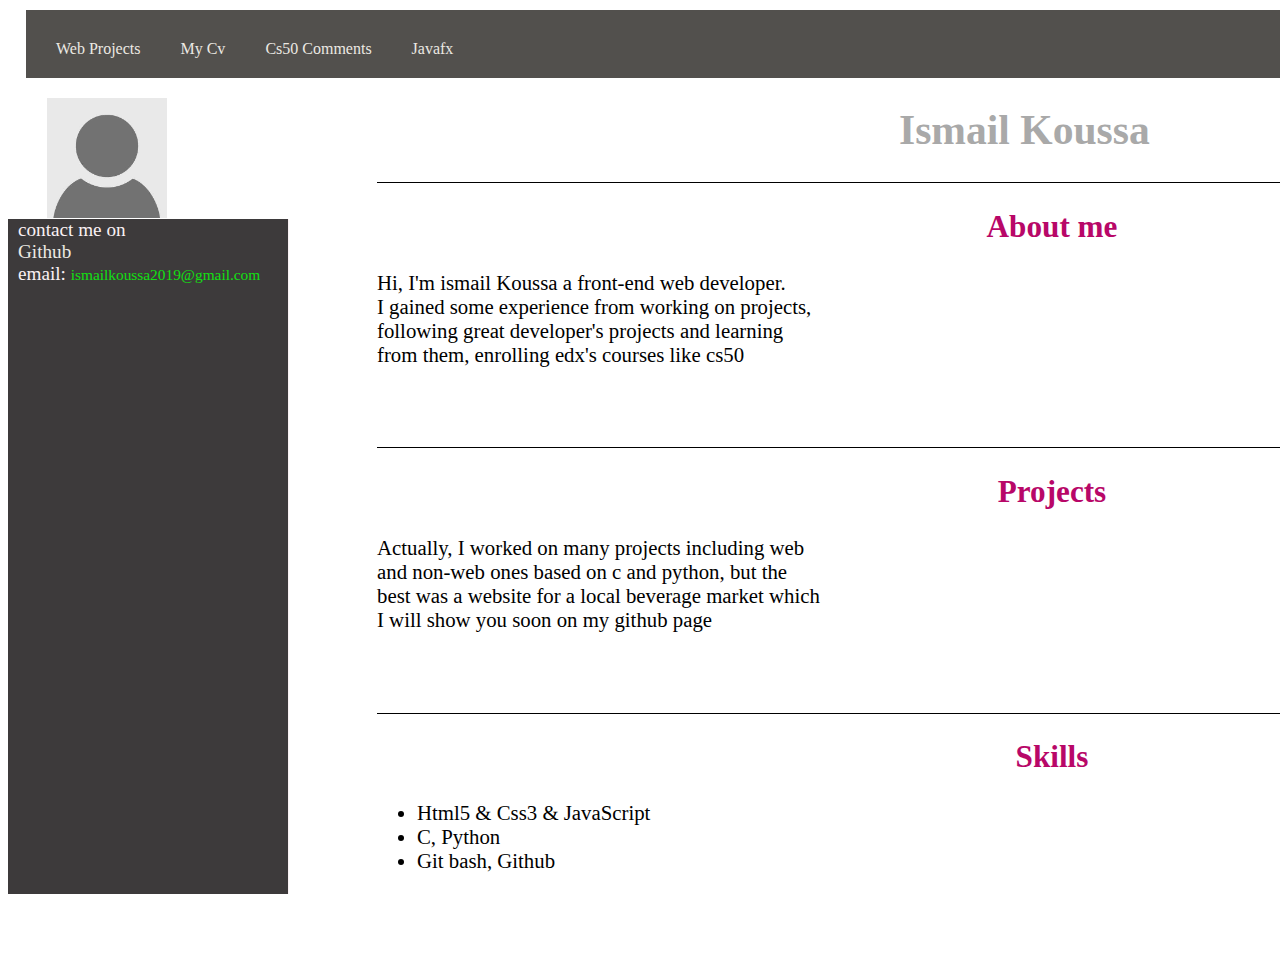
<file: index.html>
<!doctype html>
<html>
 <head>
 <meta charset="utf-8">
 <link rel="stylesheet" href="style.css">
</head>
<body> 

<div id="big">  
  <div id ="header">
    <div id="web"><a href="sign-in.html">Web Projects</a></div>
    <div id="go"><a href="index.html">My Cv</a></div>
    <div id="lp"><a href="comments.html">Cs50 Comments</a></div>
    <div id="ja"><a href="javafx.html">Javafx</a></div>
</div>
<div id="b">
  <div id="im">
   <div id="cm"><img src="icon.jpg"/><br></div>
<div id="left">
  <span>contact me on</span><br>
  <a href="https://github.com/ismailkoussa">Github</a><br>
  email: <span id="em">ismailkoussa2019@gmail.com</span><br>
</div>
</div>
<div id="d1">
  <h1>Ismail Koussa</h1>
 <div id="d11">
<h2>About me</h2>
<p>Hi, I'm ismail Koussa a front-end web developer.<br>
  I gained some experience from
  working on projects,<br>following great 
  developer's projects and learning <br>from them,
  enrolling edx's courses like cs50
  </p>
 </div>
 <div id="d12">
  <h2>Projects</h2> 
<p>Actually, I worked on many projects including web<br>
and non-web ones based on c and python, but the<br> best
was a website for a local beverage market which<br>
I will show you soon on my github page
</p>
</div> 
<div id="d13">
<h2>Skills</h2>
<ul>
  <li>Html5 & Css3 & JavaScript</li>
  <li>C, Python </li>
  <li>Git bash, Github</li>
</ul>
</div>
</div>    
</div>
</div>
</body>
</file>
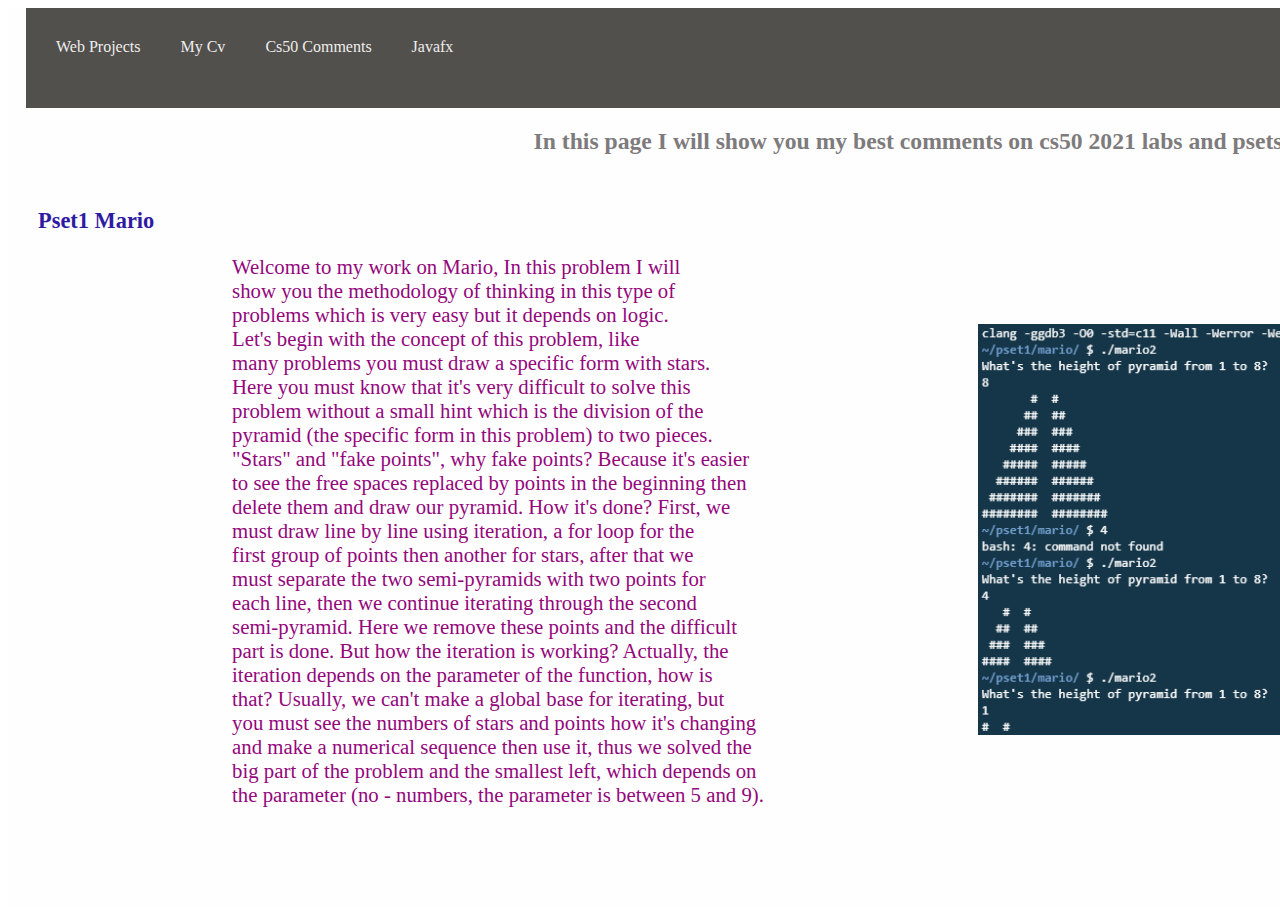
<file: comments.html>
<!doctype html>
<html>
 <head>
 <meta charset="utf-8">
 <link rel="stylesheet" href="comments.css">
</head>
<body>
  <div id="cont">     
    <div id ="header">
      <div id="web"><a href="sign-in.html">Web Projects</a></div>
      <div id="go"><a href="index.html">My Cv</a></div>
      <div id="lp"><a href="comments.html">Cs50 Comments</a></div>
      <div id="ja"><a href="javafx.html">Javafx</a></div>
    </div>
    <div id="cont1">
      <div>
        <h2>In this page I will show you my best comments on cs50 2021 labs and psets</h2><br>
      </div>
      <div id="cont2">
        <dl id="dl1">
          <dt class="titles"><a href="marioc.html">Pset1 Mario</a></dt>
          <dd class="comments">
            <div id="side"><div class="writings"><p>Welcome to my work on Mario, In this problem I will<br>
            show you the methodology of thinking in this type of<br>
            problems which is very easy but it depends on logic.<br>
            Let's begin with the concept of this problem, like<br>
            many problems you must draw a specific form with stars.<br>
            Here you must know that it's very difficult to solve this<br>
            problem without a small hint which is the division of the<br>
            pyramid (the specific form in this problem) to two pieces.<br>
            "Stars" and "fake points", why fake points? Because it's easier<br>
            to see the free spaces replaced by points in the beginning then<br>
            delete them and draw our pyramid. How it's done? First, we<br>
            must draw line by line using iteration, a for loop for the<br>
            first group of points then another for stars, after that we<br>
            must separate the two semi-pyramids with two points for<br>
            each line, then we continue iterating through the second<br>
            semi-pyramid. Here we remove these points and the difficult<br>
            part is done. But how the iteration is working? Actually, the<br>
            iteration depends on the parameter of the function, how is<br>
            that? Usually, we can't make a global base for iterating, but<br>
            you must see the numbers of stars and points how it's changing<br>
            and make a numerical sequence then use it, thus we solved the<br>
            big part of the problem and the smallest left, which depends on<br>
            the parameter (no - numbers, the parameter is between 5 and 9).</p></div>
            <div id="right"><img src="mario.png" id="mario"></div></div>
          </dd>        
        </dl>
      </div>
    </div>  
  </div>
</body>
</html>
</file>
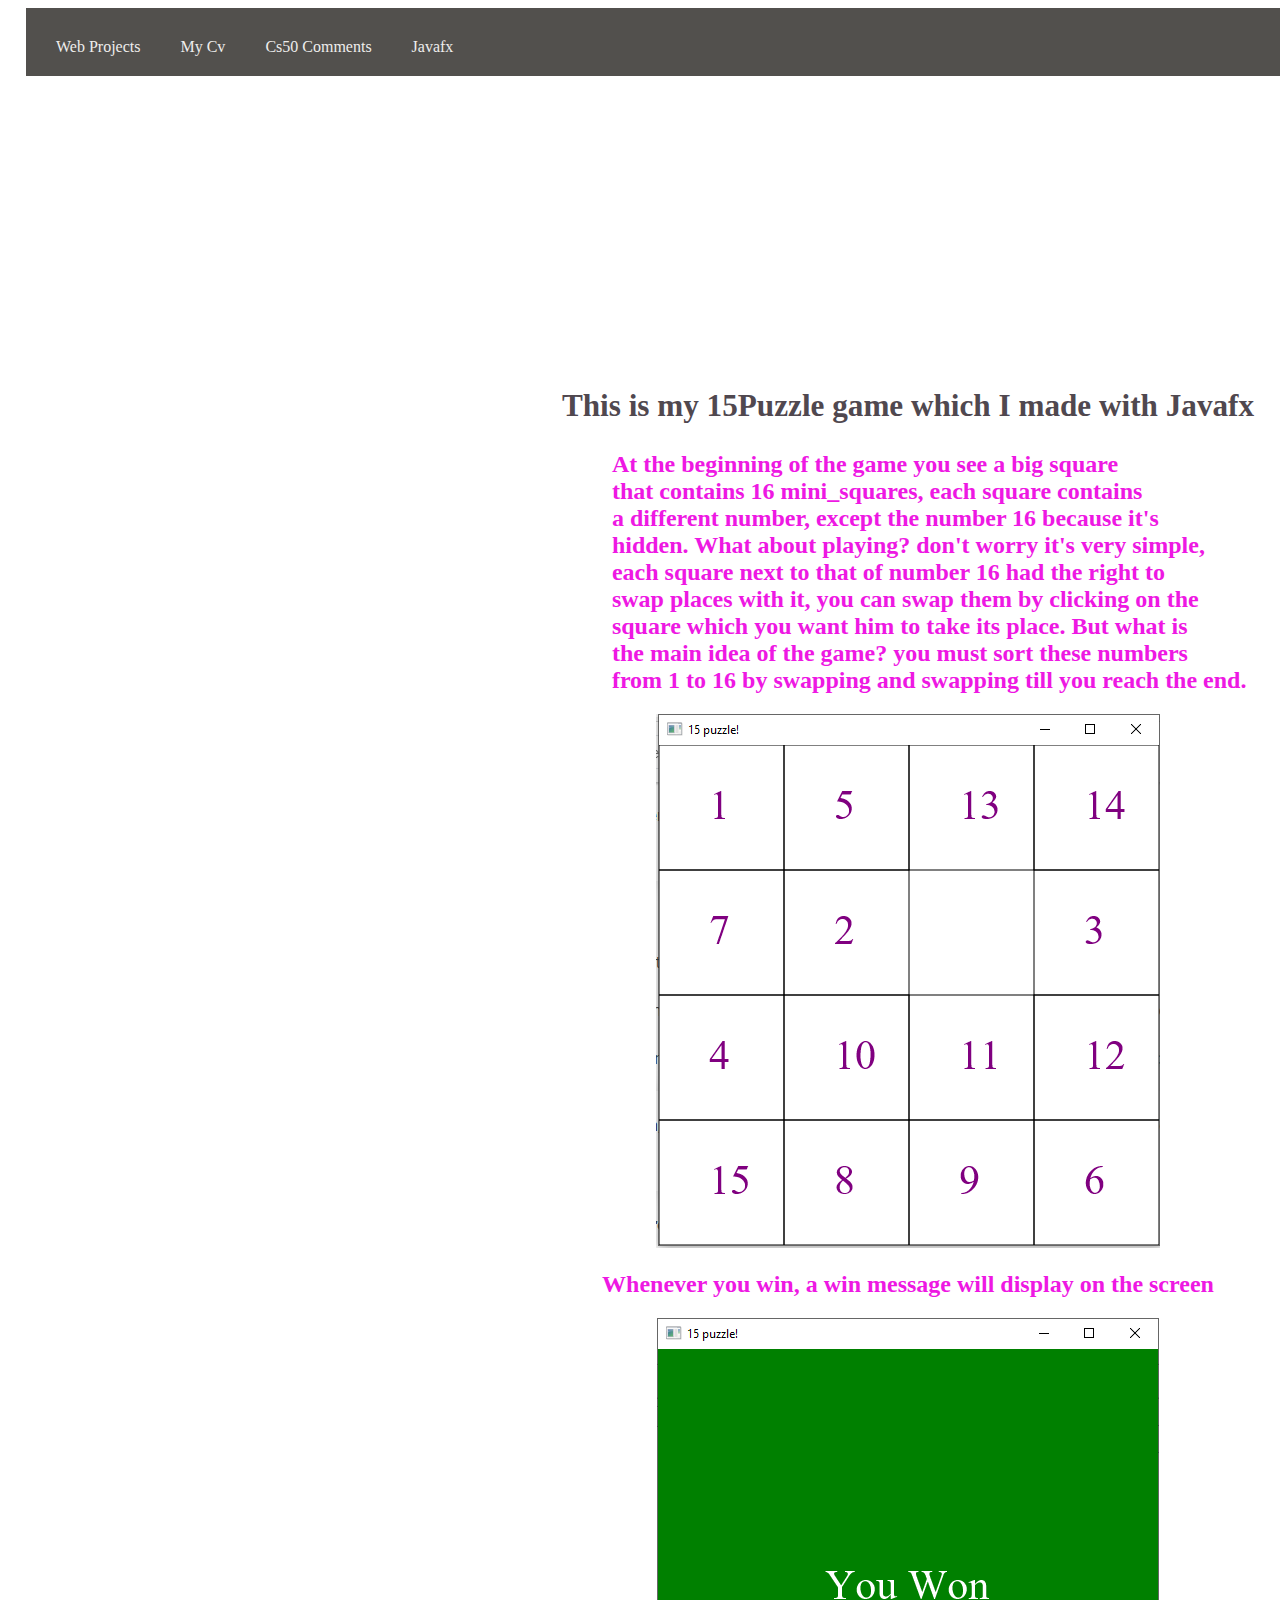
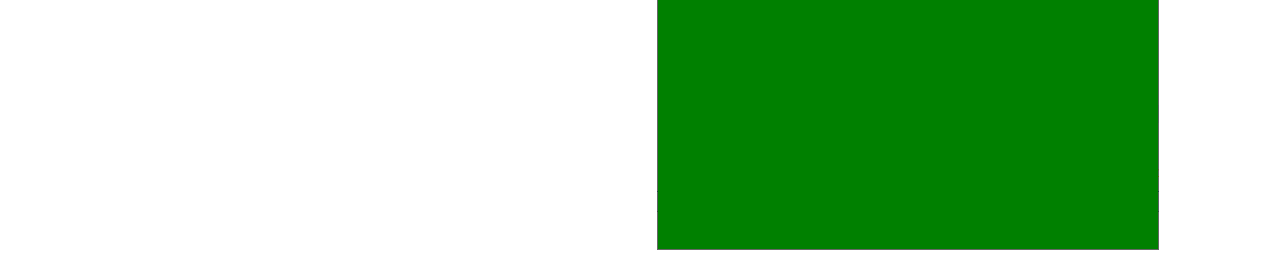
<file: javafx.html>
<!doctype html>
<html>
 <head>
 <meta charset="utf-8">
 <link rel="stylesheet" href="javafx.css">
</head>
<body> 
    <div id="cont">
    <div id ="header">
        <div id="web"><a href="sign-in.html">Web Projects</a></div>
        <div id="go"><a href="index.html">My Cv</a></div>
        <div id="lp"><a href="comments.html">Cs50 Comments</a></div>
        <div id="ja"><a href="javafx.html">Javafx</a></div>
      </div>
      
      <div id="cont1">
          <div id="comment1">             
               <h2><span id="title">This is my 15Puzzle game which I made with Javafx</span><br>
                 <br><div id="text"> At the beginning of the game you see a big square <br>
                  that contains 16 mini_squares, each square contains<br>
                  a different number, except the number 16 because it's<br>
                  hidden. What about playing? don't worry it's very simple,<br>
                  each square next to that of number 16 had the right to <br>
                  swap places with it, you can swap them by clicking on the<br>
                  square which you want him to take its place. But what is <br>
                  the main idea of the game? you must sort these numbers<br>
                  from 1 to 16 by swapping and swapping till you reach the end.</div>  
               </h2>  
          </div>
          <div id="out">
              <img id="ou" src="puzzleoutput.png">
          </div> 
          <div id="comment2">             
            <h2>Whenever you win, a win message will display on the screen</h2>  
          </div>        
          <div id="win">
            <img id="wi" src="wonjavafx.png">
        </div>
      </div>
     
</div>

</body>
</html>
</file>
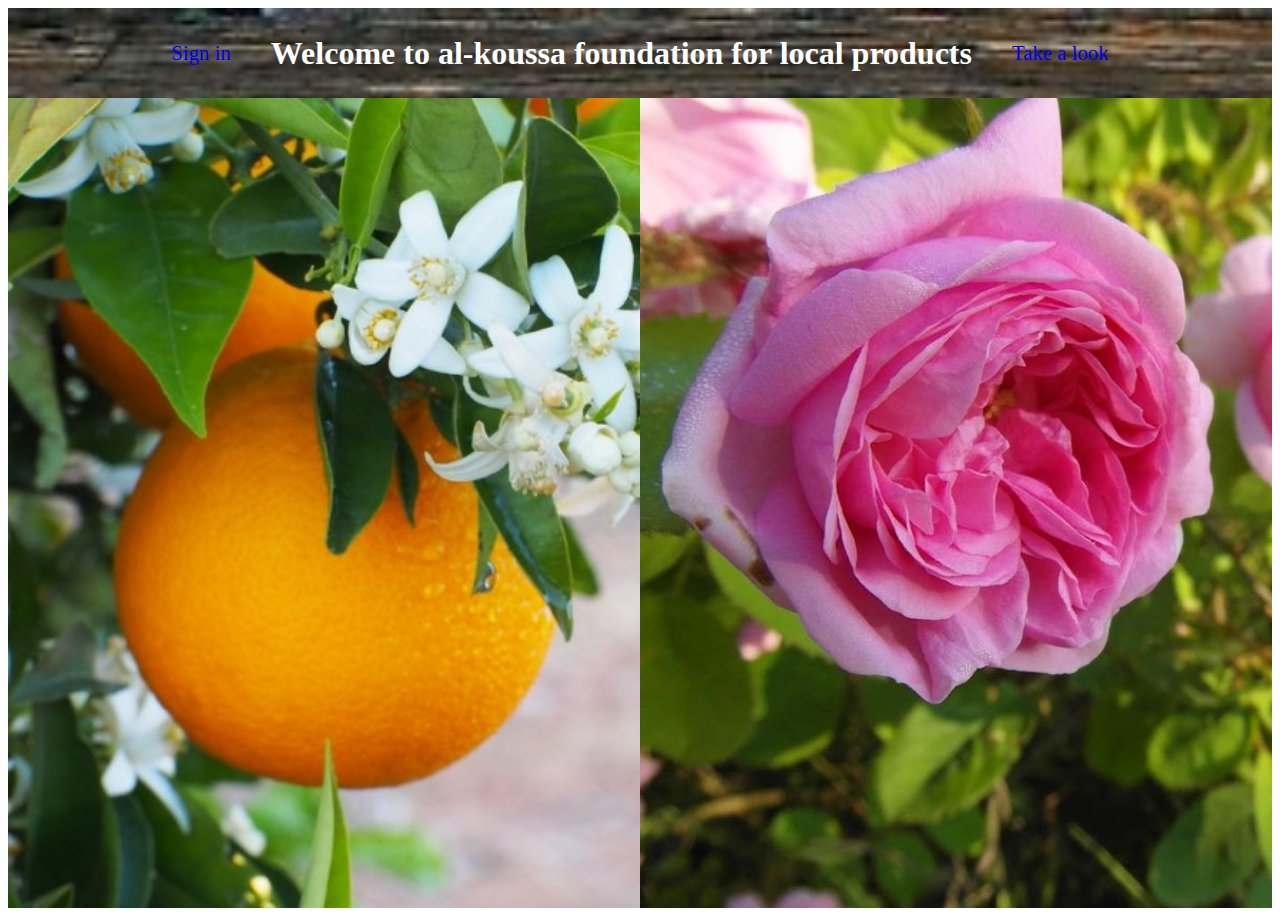
<file: projetwebp1.html>
<!doctype html>
<html>
 <head>
 <meta charset="utf-8">
 <title>page1</title>
 <style>
 h1
{
  color:white;
 
}

#cont1
{
 background: url('bitterorange 1.jpg') no-repeat;
 width:50%;
 height:100%;
 background-size:cover; 
 text-align:center;
}  

#cont2
{
  text-align:center;
  width:50%;
  height:100%;
  background: url('rose 1.jpg') no-repeat;
  background-size:cover;
}



#gr
{
 width:100%;
 height:90vh;
}

#h
{
 width:100%;
 height:10vh;
 background:url(headeri.jpg);
 background-size:cover;
 display:flex;
 justify-content:center;
 align-items:center;
 
}
#gr,#h
{
 display:flex;
 flex-direction:row;
}
#cont1,#cont2
{
 display:flex;
 flex-direction:row;
}


a
{

 padding:40px;
 font-size:130%;
 text-decoration:none;
 

}




a:visited 
{
  color: white;
}


a:hover 
{
  color: yellow;
}





 </style>
 </head>
 <body>
 <div id="h">
 
  <a href="projetwebp2.html" class="1" target="_self">Sign in</a>
  <h1>Welcome to al-koussa foundation for local products</h1>
  <a class="1" href="projetwebp3.html" target="_self">Take a look</a>
 
 </div>
 
 <div id="gr">
 <div id="cont1"></div>
 <div id="cont2"></div>
 </div>
 
 
 
 
 <script>
 let bt = document.getElementsByTagName("a");
 for(i=0;i<bt.length;i++){
 bt[i].addEventListener("click", function(){this.style.color="red";});

 }
 
 
 </script>
 </body>
 </html>
</file>
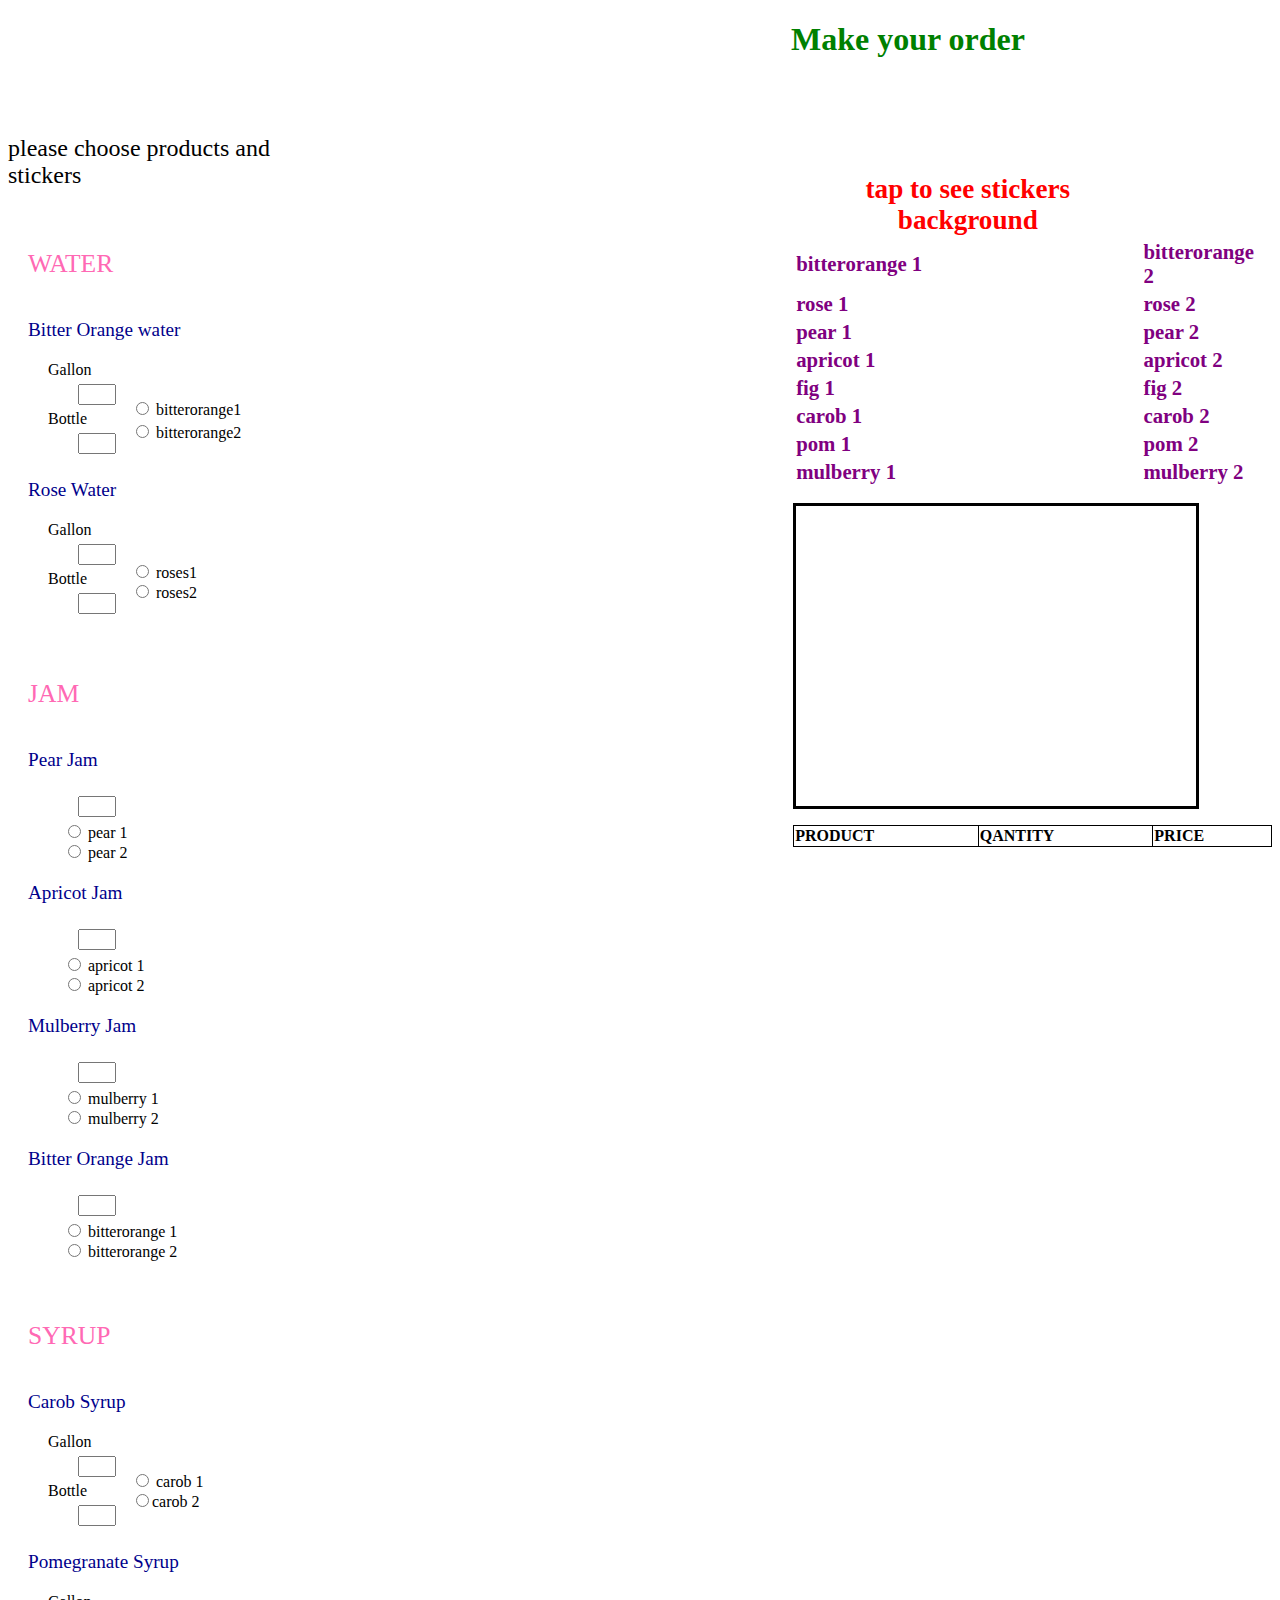
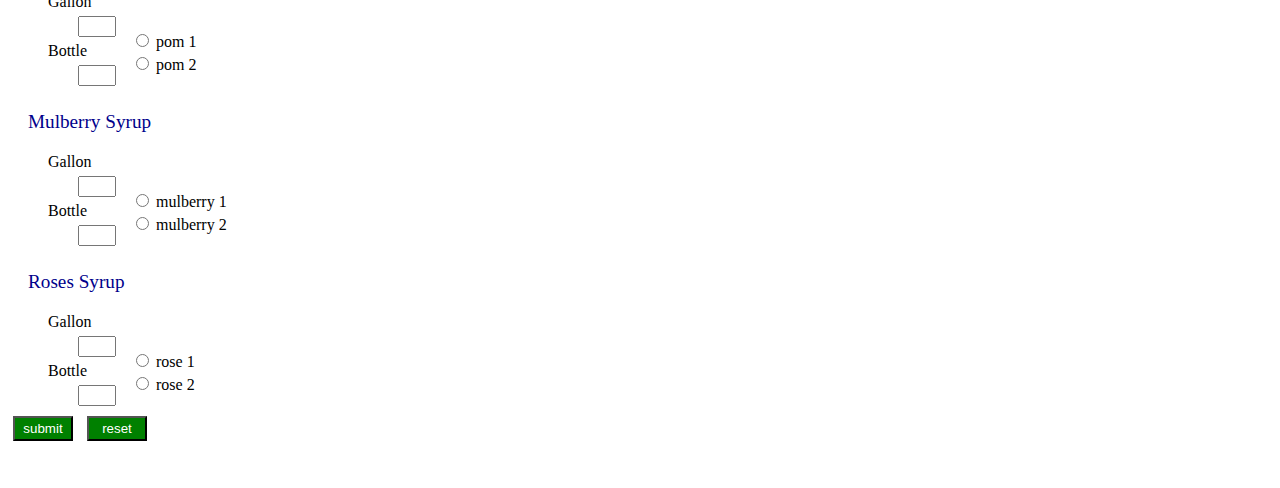
<file: projetwebp2,1.html>
<!DOCTYPE html>
<html>
<head>
<style>


#d1
{
  width:700px;
  height:300px;
  
}
#d2
{
  width:200px;
  writing-mode:vertical-rl;
  padding:3px;
  
  color:white;
}

#container
{
  width:400px;
  height:300px;
 display:flex;
flex-direction:row;
border:solid black;

}
.type2
{

}

h1
{text-align:center;
 color:green;
}

.type
{

 font-size:160%;
 margin-top:40px;
 color:hotpink;
}
dt
{
 padding:20px;
}
.gb
{
  margin:5px;
  display:flex;
  flex-direction:column;
  margin-left:30px;
}
.heads
{
  font-size:120%;
  color:#00008B;
}
 
.bu
{
  color:white;
  background-color:green;
  width:60px;
  height:25px;
  justify-content:center;
  margin:5px;  
}
.sr
{
 display:flex;
 flex-direction:row;
 margin-top:30px;
}
 #body,#h1

  display:flex;
  flex-direction:column;
 }


#part1,#part2
{
  width:50vh;
  height:70vh;

}
 
#m
{
  height:10vh;
  width:200vh;
} 
#body
{
 display:flex;
 flex-direction:row;
}
#part2
{
 padding-top:60px;
 margin-left:50vh;
}
 
.side
{
  display:flex;
  flex-direction:row;
} 
 
 .right
 {
    margin-left:10px;
    margin-top:38px;
   
 }
 
 .typeb
 {
  margin-top:6px;
 }

#price,td,th
{
  border:1px solid black;

}

#price
{
 border-collapse:collapse;
 width:100%;
}

#st
{
  width:100%;
  border:none;
}
#st,.td
{
   border:none;
}

.td
{
 color:#800080;
 font-weight:bold;
 font-size:130%;
}
#th
{
 color:red;
 font-weight:bold;
 font-size:170%; 
 column-span:all;
 text-align:center;
}
.sname
{
 column-span:2;
}

#sname,#date,#stickers,#loca,#sname1,#x
{
  border:none;
}
#stickers
{
 height:100%;
}
.typeh
{
  margin-left:60px;
}

#ch
{
  font-size:150%;
  
}

#wel
{
  font-size:200%;
}

</style>

</head>

<body>
<div id="m"><h1>Make your order</h1></div>
<div id="body">
<div id="part1">

<p id="ch">please choose products and stickers</p>
<dl id="tab2"></dt>
<form id="form">
<div class="f">
<dt class="type">WATER</dt>

   <dt class="heads">Bitter Orange water</dt>
    <div class="side">
	<div>
    <dd><span class="galb">Gallon</span><input name="13"  id ="Bitterorange Water Gallon" class="gb"/></dd>
	<dd><span class="galb">Bottle</span><input id ="Bitterorange Water Bottle" name="6" class="gb"/></dd></div>
	<div class="right"> 
	    <input type="radio" name="gallon" class="typeg"/> 
        <label for="Gallon">bitterorange1</label><br> 
        <input type="radio" name="bottle" class="typeb"/> 
        <label for="Bottle">bitterorange2</label></div></div>

   <dt class="heads">Rose Water</dt>

    <div class="side">
	<div>
    <dd><span class="galb">Gallon</span><input id="Rose Water Gallon" name="12" class="gb"/></dd>
	<dd><span class="galb">Bottle</span><input id="Rose Water Bottle" name="5" class="gb"/></dd></div>
		<div class="right"> 
	    <input type="radio" name="gallon" class="typeb"/> 
        <label for="Gallon">roses1</label><br> 
        <input type="radio" name="bottle" class="typeg"/> 
        <label  for="Bottle">roses2</label></div></div>
</div>
<div class="f">
<dt class="type">JAM</dt>	

  <div  class="side"><div><dt class="heads">Pear Jam</dt> <dd><input id="Pear Jam" name="7" class="gb"/></dd>
   <input type="radio" name="gallon" class="typeh"/> 
        <label for="Gallon">pear 1</label><br> 
        <input type="radio" name="bottle" class="typeh"/> 
        <label  for="Bottle">pear 2</label></div></div>


  

  <div  class="side"><div><dt class="heads">Apricot Jam</dt> <dd><input id="Pear Jam" name="7" class="gb"/></dd>
   <input type="radio" name="gallon" class="typeh"/> 
        <label for="Gallon">apricot 1</label><br> 
        <input type="radio" name="bottle" class="typeh"/> 
        <label  for="Bottle">apricot 2</label></div></div>


  <div  class="side"><div><dt class="heads">Mulberry Jam</dt> <dd><input id="Pear Jam" name="7" class="gb"/></dd>
   <input type="radio" name="gallon" class="typeh"/> 
        <label for="Gallon">mulberry 1</label><br> 
        <input type="radio" name="bottle" class="typeh"/> 
        <label  for="Bottle">mulberry 2</label></div></div>


  <div  class="side"><div><dt class="heads">Bitter Orange Jam</dt> <dd><input id="Pear Jam" name="7" class="gb"/></dd>
   <input type="radio" name="gallon" class="typeh"/> 
        <label for="Gallon">bitterorange 1</label><br> 
        <input type="radio" name="bottle" class="typeh"/> 
        <label  for="Bottle">bitterorange 2</label></div></div>

</div>
<div class="f">
 <dt class="type">SYRUP</dt>

   <dt class="heads">Carob Syrup</dt>

    <div class="side">
	<div>
    <dd><span class="galb">Gallon</span><input id="Carob Syrup Gallon" name="15" class="gb"/></dd>
	<dd><span class="galb">Bottle</span><input id="Carob Syrup Bottle" name="10" class="gb"/></dd></div>
		<div class="right"> 
	    <input type="radio" name="gallon" class="typeg"/> 
        <label for="Gallon">carob 1</label><br> 
        <input type="radio" name="bottle" class="typeb/> 
        <label for="Bottle">carob 2</label></div></div>

   <dt class="heads">Pomegranate Syrup</dt>

    <div class="side">
	<div>
    <dd><span class="galb">Gallon</span><input id="Pomegranate Syrup Gallon" name="20" class="gb"/></dd>
	<dd><span class="galb">Bottle</span><input id="Pomegranate Syrup Bottle" name="12" class="gb"/></dd></div>
    	<div class="right"> 
	    <input type="radio" name="gallon" class="typeg"/> 
        <label for="Gallon">pom 1</label><br> 
        <input type="radio" name="bottle" class="typeb"/> 
        <label for="Bottle">pom 2</label></div></div>
   <dt class="heads">Mulberry Syrup</dt>

    <div class="side">
	<div>
    <dd><span class="galb">Gallon</span><input id="Mulberry Syrup Gallon" name="12" class="gb"/></dd>
	<dd><span class="galb">Bottle</span><input id="Mulberry Syrup Bottle" name="7" class="gb"/></dd></div>
    	<div class="right"> 
	    <input type="radio" name="gallon" class="typeg"/> 
        <label for="Gallon">mulberry 1</label><br> 
        <input type="radio" name="bottle" class="typeb"/> 
        <label for="Bottle">mulberry 2</label></div></div>
   <dt class="heads">Roses Syrup</dt>

    <div class="side">
	<div>
    <dd><span class="galb">Gallon</span><input id="Roses Syrup Gallon" name="10" class="gb"/></dd>
	<dd><span class="galb">Bottle</span><input id="Roses Syrup Bottle" name="4" class="gb"/></dd></div>
		<div class="right"> 
	    <input type="radio" name="gallon" class="typeg"/> 
        <label for="Gallon">rose 1</label><br> 
        <input type="radio" name="bottle" class="typeb"/> 
        <label for="Bottle">rose 2</label></div></div>
</div>
 <div id="sr">
  <input class="bu" id="b1" type="submit" value="submit"/>
  <input class="bu" type="reset" value="reset"/></div>
   </form>
  </dl><br>
 </div>

<div id="part2">
<div id="test">
<table id="st">
<thead>
<tr><td class="td" id="th">tap to see stickers background</td></tr>
</thead>
<tr>
<td class="td">bitterorange 1</td>
<td class="td">bitterorange 2</td>
</tr>
<tr>
<td class="td">rose 1</td>
<td class="td">rose 2</td>
</tr>
<tr>
<td class="td">pear 1</td>
<td class="td">pear 2</td>
</tr>
<tr>
<td class="td">apricot 1</td>
<td class="td">apricot 2</td>
</tr>
<tr>
<td class="td">fig 1</td>
<td class="td">fig 2</td>
</tr>
<tr>
<td class="td">carob 1</td>
<td class="td">carob 2</td>
</tr>
<tr>
<td class="td">pom 1</td>
<td class="td">pom 2</td>
</tr>
<tr>
<td class="td">mulberry 1</td>
<td class="td" id="lin">mulberry 2</td>
</tr>
</table>
</div>
<p></p>
<div id="container">
<div id="d1"> </div>
<div id="d2"><table id="stickers">
<tr>
<td id="sname"></td>

<td id="date">date:2/1/2021</td>
</tr> 
<tr>
<td id="sname1">all natural</td>
<td id="loca">qalamoun,sea-road</td>
</tr>
<tr>
<td id="x" colspan="2"> Koussa foundation for local beverage</td>
</tr>
</table></div>
</div>

<p></p>
<div id="check">
<table id="price" >
  <thead>
    <tr>
	 <td><b>PRODUCT</b></td>
	 <td><b>QANTITY</b></td>
	 <td><b>PRICE</b></td>	
	</tr>
  </thead>
  <tbody id="tbp">

  </tbody>
  <tfoot id="tf">
  </tfoot>
</table>  
</div>
<p></p>
<p id="wel"></p>
</div>
</div>




<script>

document.getElementById("test").addEventListener("click",function(e){

let d = document.getElementById("d1");
let s = document.getElementById("d2");

 d.style.backgroundImage="url('" + e.target.textContent + ".jpg')";
 if(e.target.textContent=="pom 1"){ d.style.backgroundImage="url('" + e.target.textContent + ".png')"; }
 d.style.backgroundSize="cover";
 
 if(e.target.textContent=="bitterorange 1" || e.target.textContent=="bitterorange 2"){s.style.backgroundColor="#006400";

  document.getElementById("sname").innerHTML="bitterorange";
 ;}
 
 if(e.target.textContent=="rose 1" || e.target.textContent=="rose 2"){s.style.backgroundColor="#E73499";
  document.getElementById("sname").innerHTML="rose";}
  
 if(e.target.textContent=="carob 1" || e.target.textContent=="carob 2"){s.style.backgroundColor="#8b4513";
document.getElementById("sname").innerHTML="carob syrup";}
 
  if(e.target.textContent=="pear 1" || e.target.textContent=="pear 2"){s.style.backgroundColor="#ffa812";
  document.getElementById("sname").innerHTML="pear jam";}
 
  if(e.target.textContent=="fig 1" || e.target.textContent=="fig 2"){s.style.backgroundColor="#800080";
 document.getElementById("sname").innerHTML="fig jam";}
 
  if(e.target.textContent=="mulberry 1" || e.target.textContent=="mulberry 2"){s.style.backgroundColor="#c32148";
 document.getElementById("sname").innerHTML="mulberry jam";}
 
  if(e.target.textContent=="pom 1" || e.target.textContent=="pom 2"){s.style.backgroundColor="#ff0000";
document.getElementById("sname").innerHTML="pomegranate syrup";}
 
  if(e.target.textContent=="apricot 1" || e.target.textContent=="apricot 2"){s.style.backgroundColor="#ffd700";
 document.getElementById("sname").innerHTML="apricot jam";}
});




let gb = document.getElementsByClassName("gb");
for(i=0;i<gb.length;i++)
{
  gb[i].type="number";
  gb[i].min="0";
  gb[i].max="50"; 
  gb[i].style.width="30px"; 

}


let c = document.getElementsByClassName("gb");
let table = document.getElementById("price");
let tbody = document.getElementById("tbp");
var lar = [];

for(i=0;i<c.length;i++)
{
  if(c[i].value>0){lar.push(i);}
}
document.getElementById("form").addEventListener("submit",function(e){e.preventDefault()});
document.getElementById("b1").addEventListener("click",function(){
var lar = [];
for(i=0;i<c.length;i++)
{
  if(c[i].value>0){lar.push(i);}
}
var total = 0;

for (y=0;y<lar.length;y++)
{

var row =  table.insertRow(y+1);
row.insertCell(0).innerHTML =  c[lar[y]].id;
row.insertCell(1).innerHTML =  c[lar[y]].value;
row.insertCell(2).innerHTML =  c[lar[y]].name * c[lar[y]].value + "$";
total+=c[lar[y]].name * c[lar[y]].value;
}
  
  

var tot = table.insertRow(lar.length + 1);
tot.insertCell(0).innerHTML ="Total:  " + total + "$";

table.rows[lar.length + 1].cells[0].colSpan = "3";


document.getElementById("wel").innerHTML="<................WELCOME!................>";

   var v = document.createElement("a");
   v.href = "#lin";
   document.body.appendChild(v);
   v.click();


});











</script>
</body>
</html>
</file>
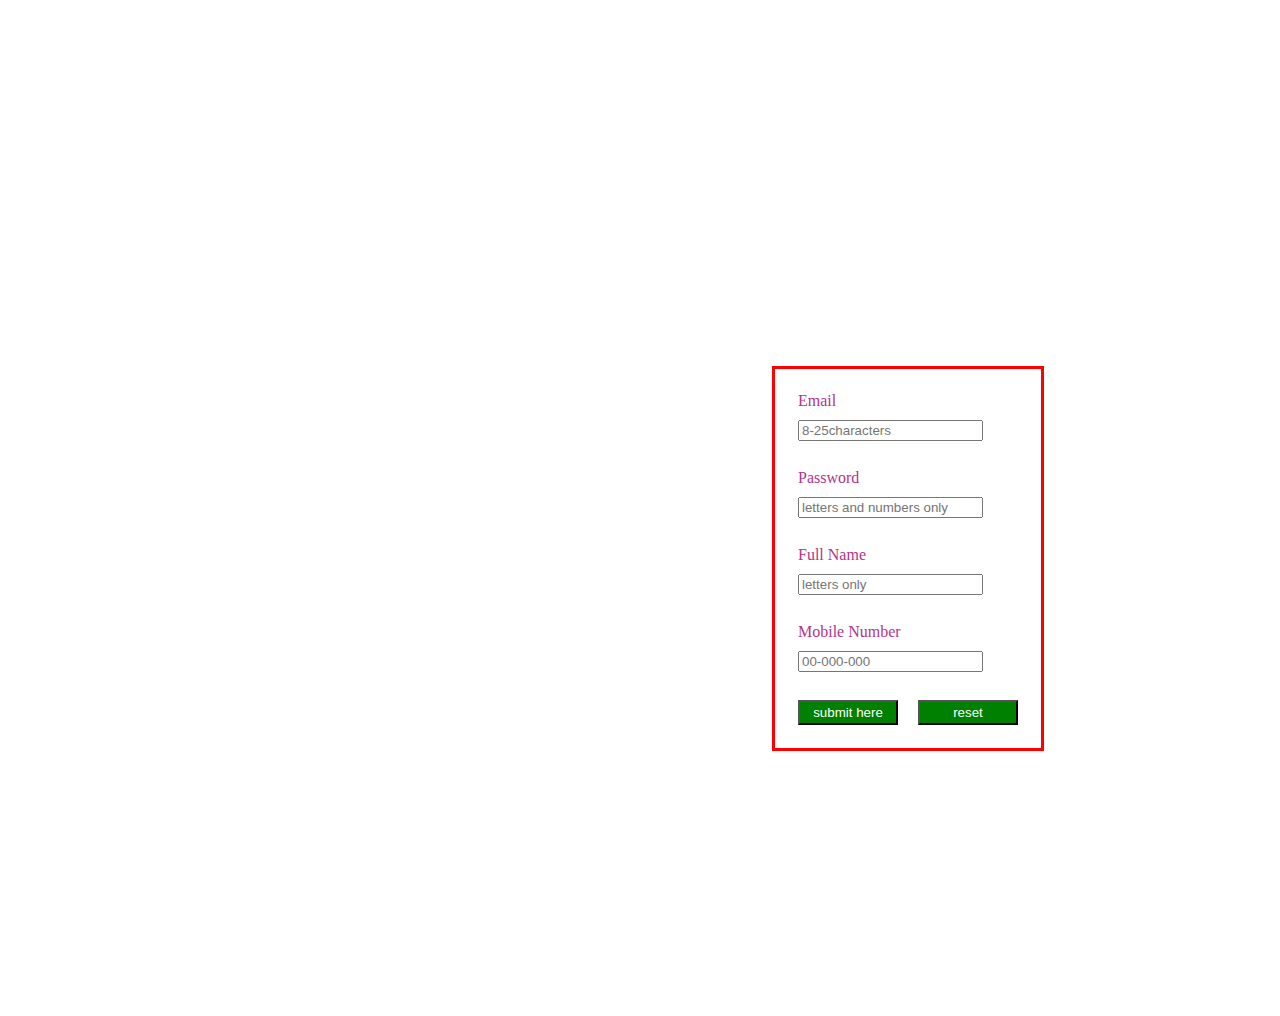
<file: projetwebp2.html>
<!DOCTYPE html>
<html>
 <head>
	<meta charset="utf-8">
	<title>page2</title>
	<style> 

	#d1
	{
	  width:150vh;
	  height:100vh;
	 margin-left:25vh;
	 margin-top:12vh;


	  display:flex;
	  justify-content:center;
	  align-items:center; 
	}
label
{
 color:#b53389;
}	
	table
	{
	  border:solid red;
	  padding:10px;
	}
	label,input
	{
	 margin:10px;

	}
	label,input,.error
	{
    display:flex;
	flex-direction:column;	 
	}
	
	#big,#d2
	{
    display:flex;
	flex-direction:column;
} 

.b
{
 background-color:green;
 width:100px;
 height:25px;

 justify-content:center;
 color:white;
 display:flex;
 flex-direction:row;
 transition-duration:0.3s;
}


.b:hover
{
 color:black;
 background-color:white;
}
.error
{
  color:red;
  font-size:85%;
  margin-left:10px;
}
#d2
{
 display:flex;
 flex-direction:row;
}
#big
{
 display:flex;
 flex-direction:column;
}
	</style>

	
</head>
 <body>
  <div id="d1">
 <table id="tab1">
 <form id="form1" >
 <div id="big">
 <div id="emp">
 <tr>
  <td><label>Email</label>
  <input id="email" type="text" name="email" placeholder="8-25characters"/></td>
 </tr>
  <tr><td><span id="iem" class="error"></span></td></tr>
 <tr>
  <td><label>Password</label>
  <input id="password" type="password" name="password" placeholder="letters and numbers only"/></td>
 </tr>
 <tr><td><span id="ipa" class="error"></span></td></tr>
 </div>
 <div id="sec">
  <td><label>Full Name</label>
  <input id="name" type="text" name="name" placeholder="letters only"/></td>
 </tr>
  <tr><td><span id="ina" class="error"></span></td></tr> 
  <td><label>Mobile Number</label>
  <input id="number" type="text" name="number" placeholder="00-000-000"/></td>
 </tr>
  <tr><td><span id="inu" class="error"></span></td></tr>
 </div>
 </div>
 <tr>
 <td>
 <div id="d2">
  <input class="b" id="b1" type="submit" value="submit here"/>
  <input class="b" type="reset" value="reset"/></div>
 </td>
 </tr>
</form>
</table>
</div>
 
 

 <script>


 let gr = document.getElementsByTagName("input");
 for(u=0;u<gr.length-2;u++)
 {
   gr[u].addEventListener("click",function(){this.placeholder=" ";});
 }
 let form = document.getElementById("form1");
 form.addEventListener("reset",function(){document.getElementById("email").style.color="gray";});

 form.addEventListener("submit",function(e){e.preventDefault()});
 
  document.addEventListener("input",function(e){
  e.target.style.color="blue";
 });
 
 
   let pw = document.getElementById("password");
   let base=/[a-zA-Z0-9]$/;
      let em = document.getElementById("email");
      let regex=/[a-zA-Z0-9]@gmail.com$/;
   let nm = document.getElementById("number");
   let based=/[0-9]{2}-[0-9]{3}-[0-9]{3}/;
      let na = document.getElementById("name");
      let basec=/[A-Za-z]$/;
   


  
  form.addEventListener("submit",function(){  
if(!base.test(pw.value)) {
 document.getElementById("ipa").innerHTML="incorrect password";
 }
 if((!regex.test(em.value)) || (em.value.length<18) || (em.value.length>35)){
 document.getElementById("iem").innerHTML="incorrect email";
 }  
 if (!basec.test(na.value)) {
 document.getElementById("ina").innerHTML="incorrect name"; }
 if (!based.test(nm.value)) {
 document.getElementById("inu").innerHTML="incorrect number"; }
 
 
    if (basec.test(na.value) && regex.test(em.value) && based.test(nm.value) && base.test(pw.value) && (em.value.length>17 && em.value.length<36)){
   var v = document.createElement("a");
   v.href = "projetwebp3.html";
   v.target="_blank";
   document.body.appendChild(v);
   v.click();
 
 }

  });
  
  
 

 
 form.addEventListener("reset",function(){
 let error = document.getElementsByClassName("error");
 for(i=0;i<error.length;i++){ error[i].innerHTML = " "; }
 }); 


  
 </script>
 
 </body>
</html>
</file>
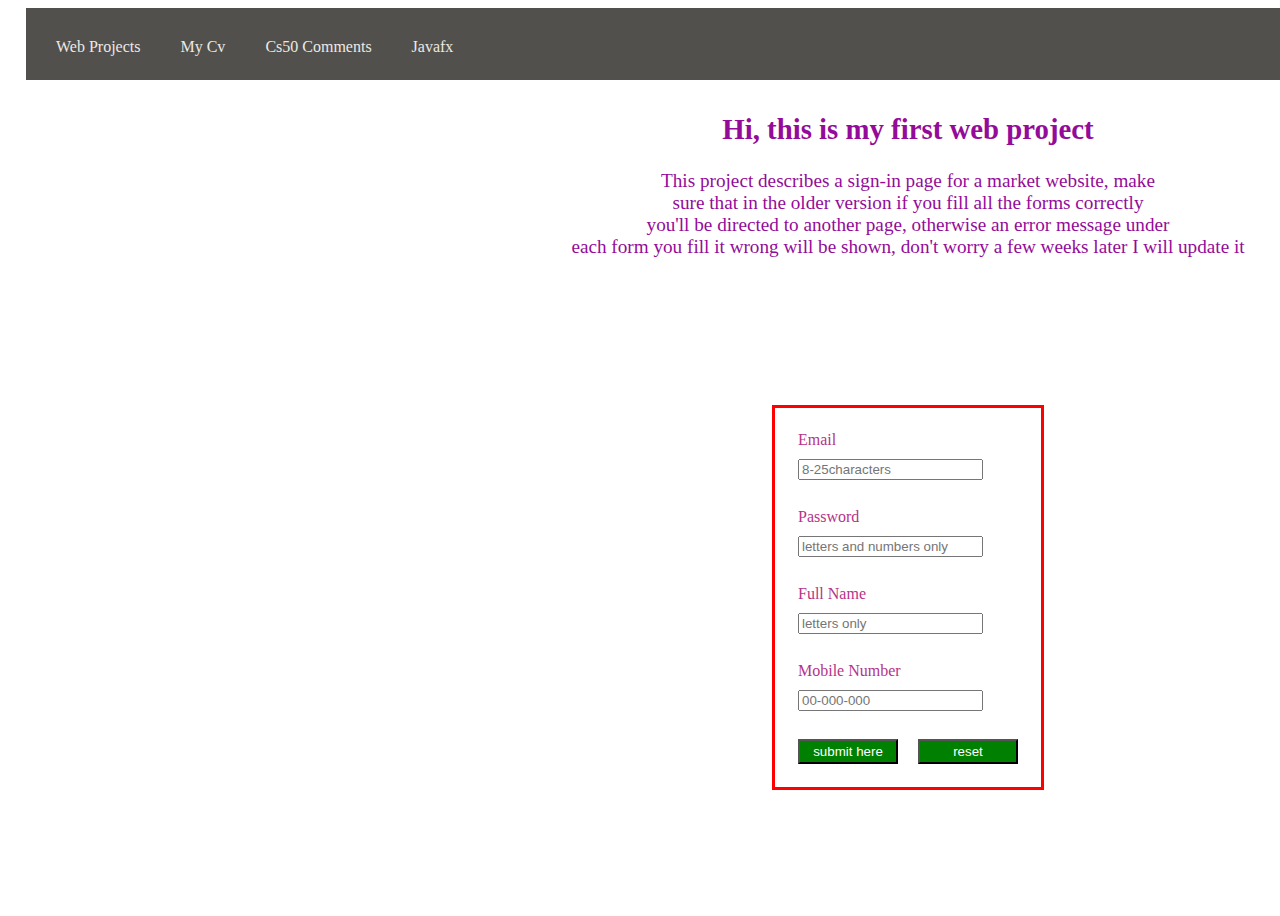
<file: sign-in.html>
<!DOCTYPE html>
<html>
 <head>
	<meta charset="utf-8">
	<title>page2</title>
    <link rel="stylesheet" href="sign-in.css">
</head>
 <body>
  <div id="con">
       <div id ="header">
           <div id="web"><a href="sign-in.html">Web Projects</a></div>
           <div id="go"><a href="index.html">My Cv</a></div>
           <div id="lp"><a href="comments.html">Cs50 Comments</a></div>
           <div id="ja"><a href="javafx.html">Javafx</a></div>
       </div>
  <div id="head">
      <h2>
          Hi, this is my first web project             
      </h2>
     <p>
          This project describes a sign-in page for a market website, make <br>
          sure that in the older version if you fill all the forms correctly <br>
          you'll be directed to another page, otherwise an error message under <br>
          each form you fill it wrong will be shown, don't worry a few weeks later I will update it
     </p>
  </div>
  <div id="d1">
 <table id="tab1">
 <form id="form1" >
 <div id="big">
 <div id="emp">
 <tr>
  <td><label>Email</label>
  <input id="email" type="text" name="email" placeholder="8-25characters"/></td>
 </tr>
  <tr><td><span id="iem" class="error"></span></td></tr>
 <tr>
  <td><label>Password</label>
  <input id="password" type="password" name="password" placeholder="letters and numbers only"/></td>
 </tr>
 <tr><td><span id="ipa" class="error"></span></td></tr>
 </div>
 <div id="sec">
  <td><label>Full Name</label>
  <input id="name" type="text" name="name" placeholder="letters only"/></td>
 </tr>
  <tr><td><span id="ina" class="error"></span></td></tr> 
  <td><label>Mobile Number</label>
  <input id="number" type="text" name="number" placeholder="00-000-000"/></td>
 </tr>
  <tr><td><span id="inu" class="error"></span></td></tr>
 </div>
 </div>
 <tr>
 <td>
 <div id="d2">
  <input class="b" id="b1" type="submit" value="submit here"/>
  <input class="b" type="reset" value="reset"/></div>
 </td>
 </tr>
</form>
</table>
</div>
</div>
 <script src="sign-in.js"></script>
 </body>
</html>
</file>
<file: style.css>
h1
{
    color: darkgrey;
    margin-left: 58vh;
}
h2
{
    text-align: center;
    color:rgb(184, 7, 104);
}
#d1
{
    display: flex;
    flex-direction: column;
    height: 100vh;
    width:  170vh;
    margin-left: 60px;
    font-size: 130%;
}
#d11
{
    height: 30vh;
    width:  150vh;
    border-top: solid 0.1px;  
}
#d12
{
    height: 30vh;
    width:  150vh;
    border-top: solid 0.1px;  
}
#d13
{
    height: 30vh;
    width:  150vh;
    border-top: solid 0.1px;   
}
#left
{
    width: 30vh;
    height: 75vh;
    margin-top: 49px;
    border-right: solid 0.1px;
    background-color: rgb(61, 58, 59);
    padding-left: 10px;
    color: rgb(250, 241, 244);
    font-size: 120%;
}
#b
{
    display: flex;
    flex-direction: row;
}
#big
{
    display: flex;
    flex-direction: column;
    width: 200vh;
    height: 100vh;
}
#em
{
    color: rgb(18, 224, 18);
    font-size: 80%;
}
a
{
    color: rgb(202, 197, 197);
    text-decoration: none;
}
img
{
    width:  120px;
    height: 120px;
    margin-top: 0px;
}
#im
{
    display: flex;
    flex-direction: column;
}
#cm
{
    width:  30vh;
    height: 72px;
    margin-left: 39px;
    margin-top: 20px;
}
#home
{
    width: 40px;
    height: 40px;
    float: left;
}
/*header part*/
#header
{
    background-color: rgb(82, 80, 77);
    width: 198vh;
    height: 10vh;
    color: hsl(40, 19%, 91%);
    padding-top: 10px;
    margin-left: 2vh;
    margin-top: 2px;
    display: flex;
    flex-direction: row;
}
#web
{
    margin-left: 10px;
}
a
{
    color:rgb(236, 233, 227);
    text-decoration: none;
}
#web, #go, #lp,#ja
{
    padding: 20px;
}
</file>
<file: comments.css>
#cont
{
    display: flex;
    flex-direction: column;
    background-color: rgb(254, 254, 254);
    height: 100vh;
    width: 200vh;
}
.writings
{
    color: rgb(148, 7, 124);
    display: flex;
    align-items: center;
    justify-content: center;
    width:100vh;
    font-size: 130%;
}
h2
{
    text-align: center;
    color: rgb(126, 123, 125);
    font-size: 148%;
}
.titles
{
    font-size: 140%;
    font-weight: bold;
    margin-left: 30px;
}
#home
{
    width: 40px;
    height: 40px;
    float: left;
}
#side
{
    display: flex;
    flex-direction: row;
    width:200vh;
    height: 80%;
}
#mario
{
    width: 401px;
    height: 411px;
    margin-left: 30px;
    margin-top: 90px;
}
#cont1 a
{
    text-decoration: none;
    color: rgb(47, 27, 161);
}
a:hover
{
    color: rgb(218, 14, 167)
}
/*header part*/
#header
{
    background-color: rgb(82, 80, 77);
    width: 198vh;
    height: 10vh;
    color: hsl(40, 19%, 91%);
    padding-top: 10px;
    margin-left: 2vh;
    display: flex;
    flex-direction: row;
}
#web
{
    margin-left: 10px;
}
#header a
{
    color:rgb(238, 237, 236);
    text-decoration: none;
}
#web, #go, #lp,#ja
{
    padding: 20px;
}
</file>
<file: javafx.css>
#cont
{
    display: flex;
    flex-direction: column;
    width: 200vh;
    height: 100vh;
}
#cont1
{
    display: flex;
    flex-direction: column;
    width: 200vh;
    height: 90vh;
    align-items: center;
    justify-content: center;  
    margin-top: 70vh;  
}
h2
{
    color: rgb(238, 24, 227);
    
}
#title
{
    font-size: 130%;
    color: rgb(80, 72, 79);
}
#text
{
    margin-left: 50px;
}
/*header part*/
#header
{
    background-color: rgb(82, 80, 77);
    width: 100%;
    height: 10vh;
    color: hsl(40, 19%, 91%);
    padding-top: 10px;
    margin-left: 2vh;
    display: flex;
    flex-direction: row;
    margin-top: 0%;
}
#web
{
    margin-left: 10px;
}
#header a
{
    color:rgb(238, 237, 236);
    text-decoration: none;
}
#web, #go, #lp,#ja
{
    padding: 20px;
}
</file>
<file: sign-in.css>
#d1
{ 
    width:150vh;
	height:100vh;
	margin-left:25vh;
	margin-top:1vh;
	display:flex;
	justify-content:center;
	align-items:center;       
}
label
{
    color:#b53389;
}	
table
{
	border:solid red;
	padding:10px;
}
label,input
{
	margin:10px;
}
label,input,.error
{
    display:flex;
	flex-direction:column;	 
}	
#big,#d2
{
    display:flex;
	flex-direction:column;
} 	
.b
{
    background-color:green;
    width:100px;
    height:25px;
    justify-content:center;
    color:white;
    display:flex;
    flex-direction:row;
    transition-duration:0.3s;
}
.b:hover
{
    color:black;
    background-color:white;
}
.error
{
   color:red;
   font-size:85%;
   margin-left:10px;
}
#d2
{
   display:flex;
   flex-direction:row;
}
#big
{
   display:flex;
   flex-direction:column;
}
#head
{
   width:  200vh;
   height: 30vh;
   text-align: center;
   margin-top: 1vh;
   color: rgb(148, 11, 153);
   font-size: 120%;
}
#con
{
    width: 200vh;
    height: 100vh;
    display: flex;
    flex-direction: column;
}
a
{
    text-decoration: none;
    color: rgb(148, 11, 153);
}
/*header part*/
#header
{
    background-color: rgb(82, 80, 77);
    width: 198vh;
    height: 10vh;
    color: hsl(40, 19%, 91%);
    padding-top: 10px;
    margin-left: 2vh;
    display: flex;
    flex-direction: row;
}
#web
{
    margin-left: 10px;
}
a
{
    color:rgb(236, 233, 227);
    text-decoration: none;
}
#web, #go, #lp,#ja
{
    padding: 20px;
}
</file>
